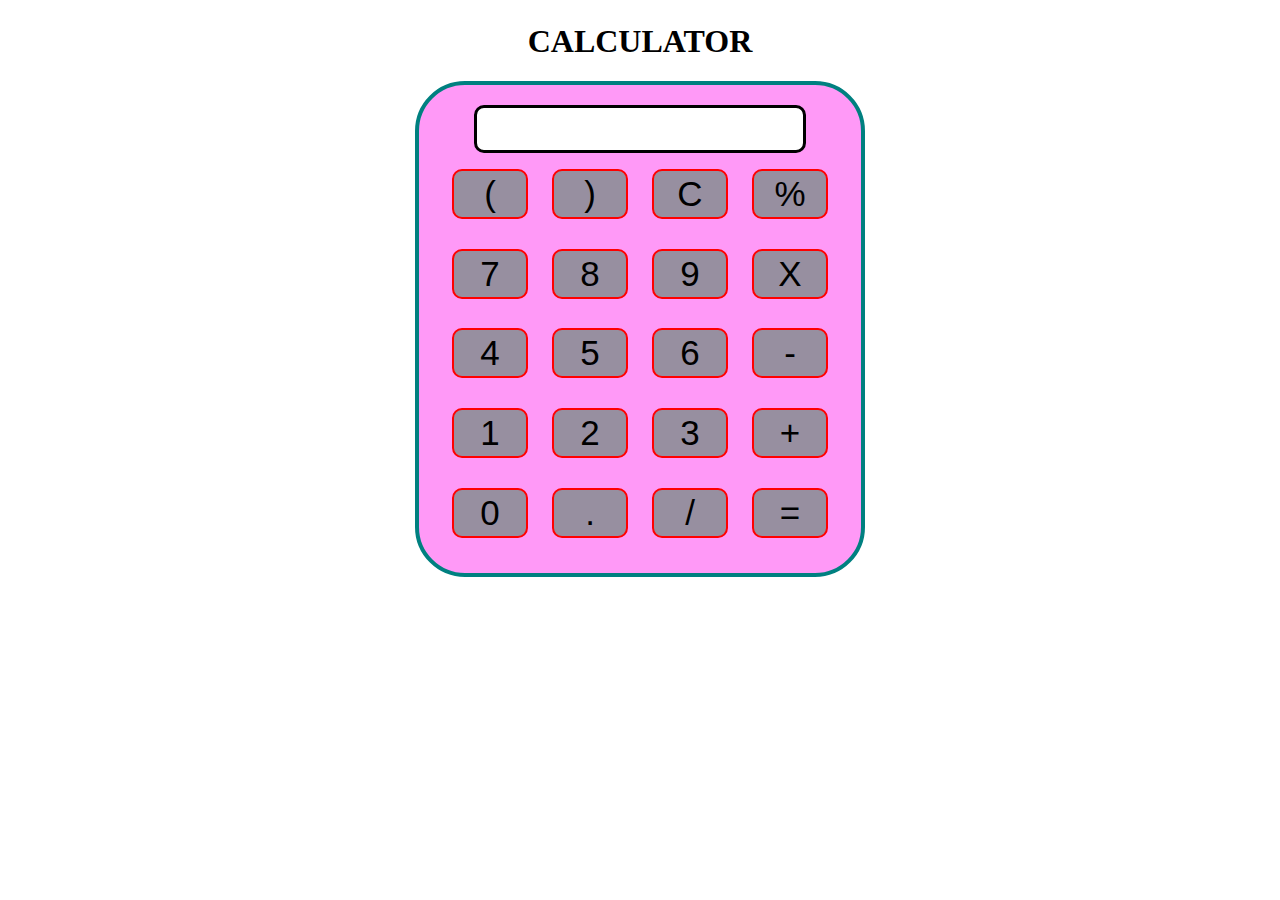
<file: Calculator/index.html>
<!DOCTYPE html>
<html lang="en">

<head>
    <meta charset="UTF-8">
    <meta http-equiv="X-UA-Compatible" content="IE=edge">
    <meta name="viewport" content="width=device-width, initial-scale=1.0">
    <link rel="shortcut icon" href="https://img.icons8.com/bubbles/344/apple-calculator.png" type="image/x-icon">
    <link rel="stylesheet" href="style.css">
    <title>Calculator</title>
</head>

<body>
    <div class="container">
        <h1>CALCULATOR</h1>
        <div class="calculator">
            <input type="text" name="screen" id="screen">
            <table>
                <tr>
                    <td><button>(</button></td>
                    <td><button>)</button></td>
                    <td><button>C</button></td>
                    <td><button>%</button></td>
                </tr>
                <tr>
                    <td><button>7</button></td>
                    <td><button>8</button></td>
                    <td><button>9</button></td>
                    <td><button>X</button></td>
                </tr>
                <tr>
                    <td><button>4</button></td>
                    <td><button>5</button></td>
                    <td><button>6</button></td>
                    <td><button> - </button></td>
                </tr>
                <tr>
                    <td><button>1</button></td>
                    <td><button>2</button></td>
                    <td><button>3</button></td>
                    <td><button>+</button></td>
                </tr>
                <tr>
                    <td><button>0</button></td>
                    <td><button>.</button></td>
                    <td><button>/</button></td>
                    <td><button> = </button></td>
                </tr>
            </table>
        </div>
    </div>
</body>
<script src="index.js"></script>

</html>
</file>
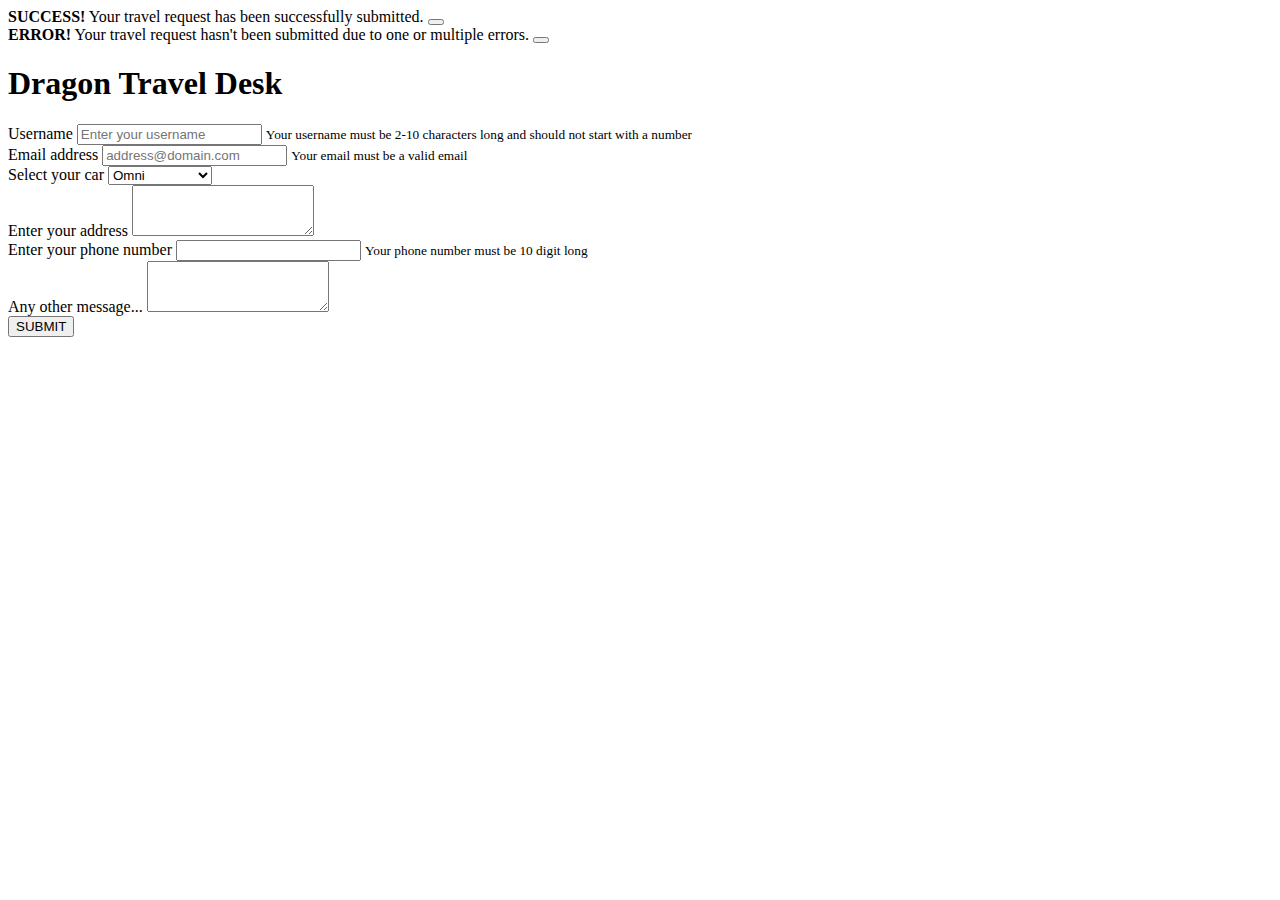
<file: Form-Validation/index.html>
<!doctype html>
<html lang="en">

<head>
    <!-- Required meta tags -->
    <meta charset="utf-8">
    <meta name="viewport" content="width=device-width, initial-scale=1">

    <!-- Bootstrap CSS -->
    <link href="https://cdn.jsdelivr.net/npm/bootstrap@5.1.3/dist/css/bootstrap.min.css" rel="stylesheet"
        integrity="sha384-1BmE4kWBq78iYhFldvKuhfTAU6auU8tT94WrHftjDbrCEXSU1oBoqyl2QvZ6jIW3" crossorigin="anonymous">

    <title>Welcome to Dragon Travel</title>
</head>

<body>
    <div id="success" class="alert alert-success alert-dismissible fade" role="alert">
        <strong>SUCCESS!</strong> Your travel request has been successfully submitted.
        <button type="button" class="btn-close" data-bs-dismiss="alert" aria-label="Close"></button>
    </div>
    <div id="failure" class="alert alert-danger alert-dismissible fade" role="alert">
        <strong>ERROR!</strong> Your travel request hasn't been submitted due to one or multiple errors.
        <button type="button" class="btn-close" data-bs-dismiss="alert" aria-label="Close"></button>
    </div>
    <div class="container">
        <h1>Dragon Travel Desk</h1>
        <form>
            <div class="form-group">
                <label for="name">Username</label>
                <input type="text" class="form-control" id="name" placeholder="Enter your username">
                <small id="namevalid" class="form-text text-muted invalid-feedback alert-danger">
                    Your username must be 2-10 characters long and should not start with a number
                </small>
            </div>

            <div class="form-group">
                <label for="email">Email address</label>
                <input type="text" class="form-control" id="email" placeholder="address@domain.com">
                <small id="emailvalid" class="form-text text-muted invalid-feedback alert-danger">
                    Your email must be a valid email
                </small>
            </div>
            <div class="form-group">
                <label for="car">Select your car</label>
                <select class="form-control" id="car">
                    <option>Omni</option>
                    <option>Maruti 800</option>
                    <option>Ford Titanium</option>
                    <option>Audi A4</option>
                </select>
            </div>
            <div class="form-group">
                <label for="address">Enter your address</label>
                <textarea class="form-control" name="address" id="address" rows="3"></textarea>
            </div>
            <div class="form-group">
                <label for="address">Enter your phone number</label>
                <input class="form-control" name="phone" id="phone" rows="3">
                <small id="emailvalid" class="form-text text-muted invalid-feedback alert-danger">
                    Your phone number must be 10 digit long
                </small>
            </div>
            <div class="form-group">
                <label for="exampleFormControlTextarea1">Any other message...</label>
                <textarea class="form-control" id="exampleFormControlTextarea1" rows="3"></textarea>
            </div>
            <button id="submit" class="btn btn-primary">SUBMIT</button>

        </form>

    </div>

    <!-- Optional JavaScript; choose one of the two! -->

    <!-- Option 1: Bootstrap Bundle with Popper -->
    <script src="https://cdn.jsdelivr.net/npm/bootstrap@5.1.3/dist/js/bootstrap.bundle.min.js"
        integrity="sha384-ka7Sk0Gln4gmtz2MlQnikT1wXgYsOg+OMhuP+IlRH9sENBO0LRn5q+8nbTov4+1p"
        crossorigin="anonymous"></script>

    <!-- Option 2: Separate Popper and Bootstrap JS -->
    <!--
    <script src="https://cdn.jsdelivr.net/npm/@popperjs/core@2.10.2/dist/umd/popper.min.js" integrity="sha384-7+zCNj/IqJ95wo16oMtfsKbZ9ccEh31eOz1HGyDuCQ6wgnyJNSYdrPa03rtR1zdB" crossorigin="anonymous"></script>
    <script src="https://cdn.jsdelivr.net/npm/bootstrap@5.1.3/dist/js/bootstrap.min.js" integrity="sha384-QJHtvGhmr9XOIpI6YVutG+2QOK9T+ZnN4kzFN1RtK3zEFEIsxhlmWl5/YESvpZ13" crossorigin="anonymous"></script>
    -->
    <script src="index.js"></script>
</body>

</html>
</file>
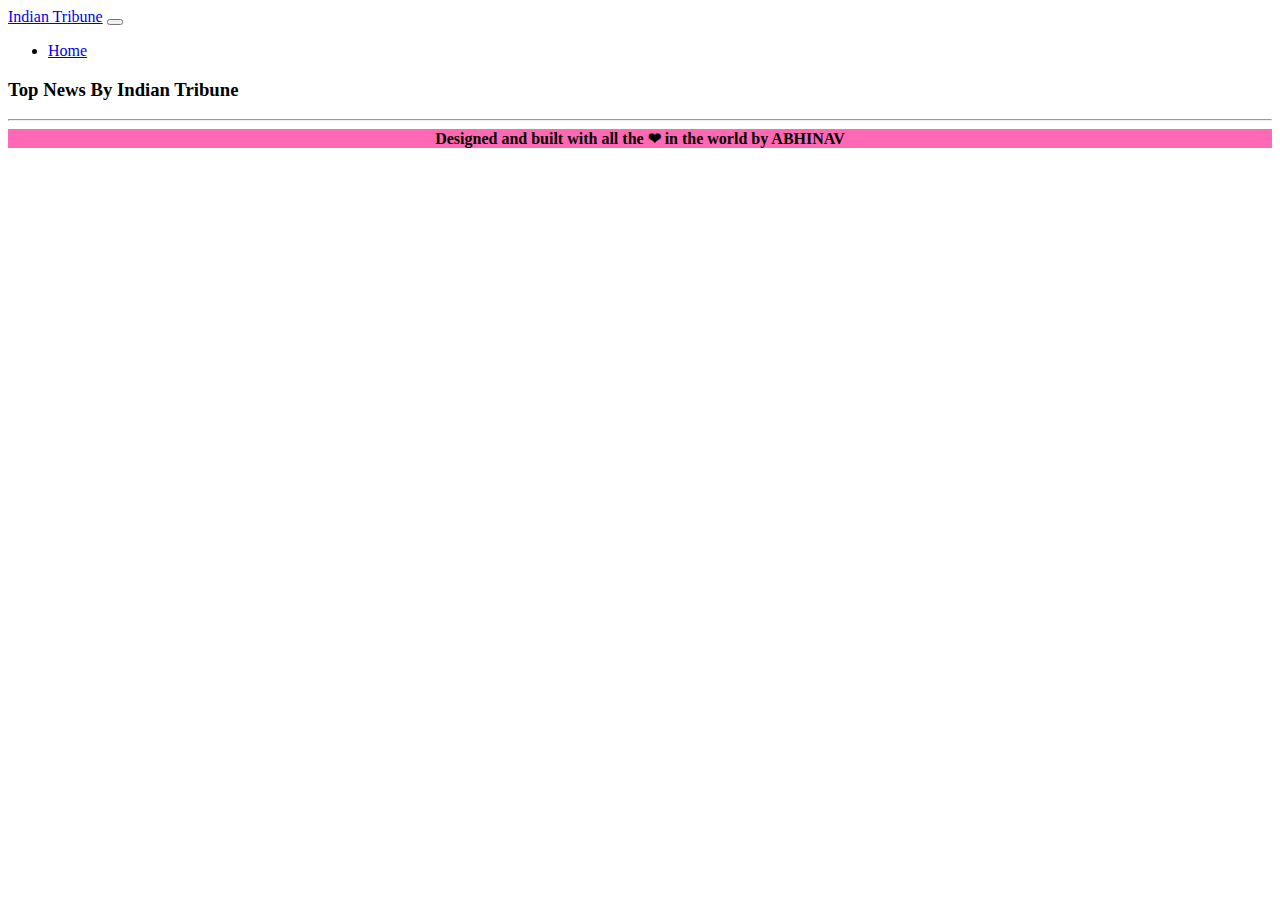
<file: News-Website/index.html>
<!doctype html>
<html lang="en">

<head>
    <!-- Required meta tags -->
    <meta charset="utf-8">
    <meta name="viewport" content="width=device-width, initial-scale=1">

    <!-- Bootstrap CSS -->
    <link href="https://cdn.jsdelivr.net/npm/bootstrap@5.1.3/dist/css/bootstrap.min.css" rel="stylesheet"
        integrity="sha384-1BmE4kWBq78iYhFldvKuhfTAU6auU8tT94WrHftjDbrCEXSU1oBoqyl2QvZ6jIW3" crossorigin="anonymous">
        <link rel="icon" type="image/x-icon" href="favicon.png">
    <title>Welcome to Indian Tribune</title>
    <link rel="stylesheet" href="styles.css">
</head>

<body>
    <nav class="navbar navbar-expand-lg navbar-dark bg-dark">
        <div class="container-fluid">
            <a class="navbar-brand" href="#">Indian Tribune</a>
            <button class="navbar-toggler" type="button" data-bs-toggle="collapse"
                data-bs-target="#navbarSupportedContent" aria-controls="navbarSupportedContent" aria-expanded="false"
                aria-label="Toggle navigation">
                <span class="navbar-toggler-icon"></span>
            </button>
            <div class="collapse navbar-collapse" id="navbarSupportedContent">
                <ul class="navbar-nav me-auto mb-2 mb-lg-0">
                    <li class="nav-item">
                        <a class="nav-link active" aria-current="page" href="#">Home</a>
                    </li>
                </ul>
                <!-- <form class="d-flex">
                    <input class="form-control me-2" type="search" placeholder="Search" aria-label="Search">
                    <button class="btn btn-outline-success" type="submit">Search</button>
                </form> -->
            </div>
        </div>
    </nav>

    <div class="container my-3">
        <h3>Top News <span class="badge bg-secondary">By Indian Tribune</span></h3>
        <hr>
        <div class="accordion" id="newsAccordion">
            
        </div>
    </div>

    <!-- Optional JavaScript; choose one of the two! -->

    <!-- Option 1: Bootstrap Bundle with Popper -->
    <script src="https://cdn.jsdelivr.net/npm/bootstrap@5.1.3/dist/js/bootstrap.bundle.min.js"
        integrity="sha384-ka7Sk0Gln4gmtz2MlQnikT1wXgYsOg+OMhuP+IlRH9sENBO0LRn5q+8nbTov4+1p"
        crossorigin="anonymous"></script>

    <!-- Option 2: Separate Popper and Bootstrap JS -->
    <!--
    <script src="https://cdn.jsdelivr.net/npm/@popperjs/core@2.10.2/dist/umd/popper.min.js" integrity="sha384-7+zCNj/IqJ95wo16oMtfsKbZ9ccEh31eOz1HGyDuCQ6wgnyJNSYdrPa03rtR1zdB" crossorigin="anonymous"></script>
    <script src="https://cdn.jsdelivr.net/npm/bootstrap@5.1.3/dist/js/bootstrap.min.js" integrity="sha384-QJHtvGhmr9XOIpI6YVutG+2QOK9T+ZnN4kzFN1RtK3zEFEIsxhlmWl5/YESvpZ13" crossorigin="anonymous"></script>
    -->
    <script src="index.js"></script>
</body>
<footer id="footer">
    <div class="footer">
        Designed and built with all the  ❤  in the world by ABHINAV
    </div>
</footer>

</html>
</file>
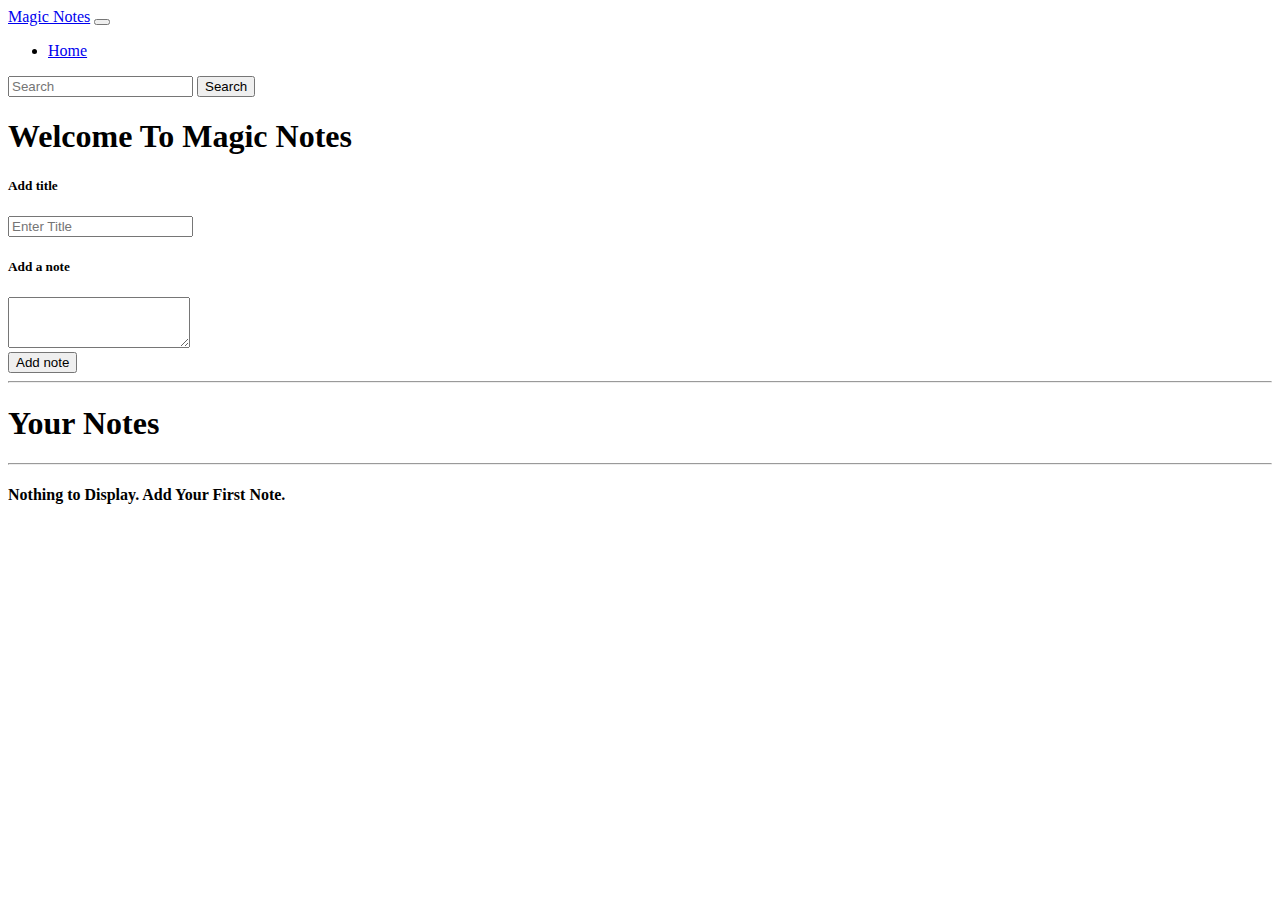
<file: Notes-App/index.html>
<!DOCTYPE html>
<html lang="en">

<head>
	<meta charset="UTF-8" />
	<meta http-equiv="X-UA-Compatible" content="IE=edge" />
	<meta name="viewport" content="width=device-width, initial-scale=1.0" />
	<title>Notes App</title>
	<link rel="icon" type="image/png" href="https://img.icons8.com/color/344/note.png" />
	<link href="https://cdn.jsdelivr.net/npm/bootstrap@5.1.3/dist/css/bootstrap.min.css" rel="stylesheet"
		integrity="sha384-1BmE4kWBq78iYhFldvKuhfTAU6auU8tT94WrHftjDbrCEXSU1oBoqyl2QvZ6jIW3" crossorigin="anonymous" />
</head>

<body>
	<nav class="navbar navbar-expand-lg navbar-dark bg-dark">
		<div class="container-fluid">
			<a class="navbar-brand" href="#">Magic Notes</a>
			<button class="navbar-toggler" type="button" data-bs-toggle="collapse"
				data-bs-target="#navbarSupportedContent" aria-controls="navbarSupportedContent" aria-expanded="false"
				aria-label="Toggle navigation">
				<span class="navbar-toggler-icon"></span>
			</button>
			<div class="collapse navbar-collapse" id="navbarSupportedContent">
				<ul class="navbar-nav me-auto mb-2 mb-lg-0">
					<li class="nav-item">
						<a class="nav-link active" aria-current="page" href="#">Home</a>
					</li>
				</ul>
				<form class="d-flex">
					<input id="searchTxt" class="form-control me-2" type="search" placeholder="Search"
						aria-label="Search" />
					<button class="btn btn-outline-success" type="submit">
						Search
					</button>
				</form>
			</div>
		</div>
	</nav>

	<div class="container my-3">
		<h1>Welcome To Magic Notes</h1>
		<div class="card">
			<!-- <img src="..." class="card-img-top" alt="..."> -->
			<div class="card-body">
				<div class="mb-3">
					<h5 class="card-title">Add title</h5>
					<input type="text" class="form-control" id="addTitle" aria-describedby="title"
						placeholder="Enter Title" />
				</div>
				<h5 class="card-title">Add a note</h5>
				<div class="mb-3">
					<!-- <label for="exampleFormControlTextarea1" class="form-label">Example textarea</label> -->
					<textarea class="form-control" id="addTxt" rows="3"></textarea>
				</div>
				<button class="btn btn-primary" id="addBtn">
					Add note
				</button>
			</div>
		</div>
		<hr />
		<h1>Your Notes</h1>
		<hr />
		<div id="notes" class="row container-fluid"></div>
	</div>

	<script src="https://cdn.jsdelivr.net/npm/bootstrap@5.1.3/dist/js/bootstrap.bundle.min.js"
		integrity="sha384-ka7Sk0Gln4gmtz2MlQnikT1wXgYsOg+OMhuP+IlRH9sENBO0LRn5q+8nbTov4+1p"
		crossorigin="anonymous"></script>
	<script src="app.js"></script>
</body>

</html>
</file>
<file: Calculator/style.css>
.container {
    text-align: center;
    margin-top: 23px;
}

table {
    margin: auto;
    height: 400px;
}

input {
    font-size: 25px;
    border: 3px solid black;
    border-radius: 10px;
    width: auto;
    height: 40px;
}

button {
    font-size: 35px;
    background: #978fa0;
    width: 76px;
    height: 50px;
    border-radius: 10px;
    border: 2px solid red;
    margin: 10px;
}

.calculator {
    display: inline-block;
    background-color: #ff99f7;
    padding: 20px;
    border-radius: 50px;
    border: 4px solid teal;
}
</file>
<file: News-Website/styles.css>
#footer{
    background-color: hotpink;
    text-align: center;
    font-weight: bolder;
}
</file>
